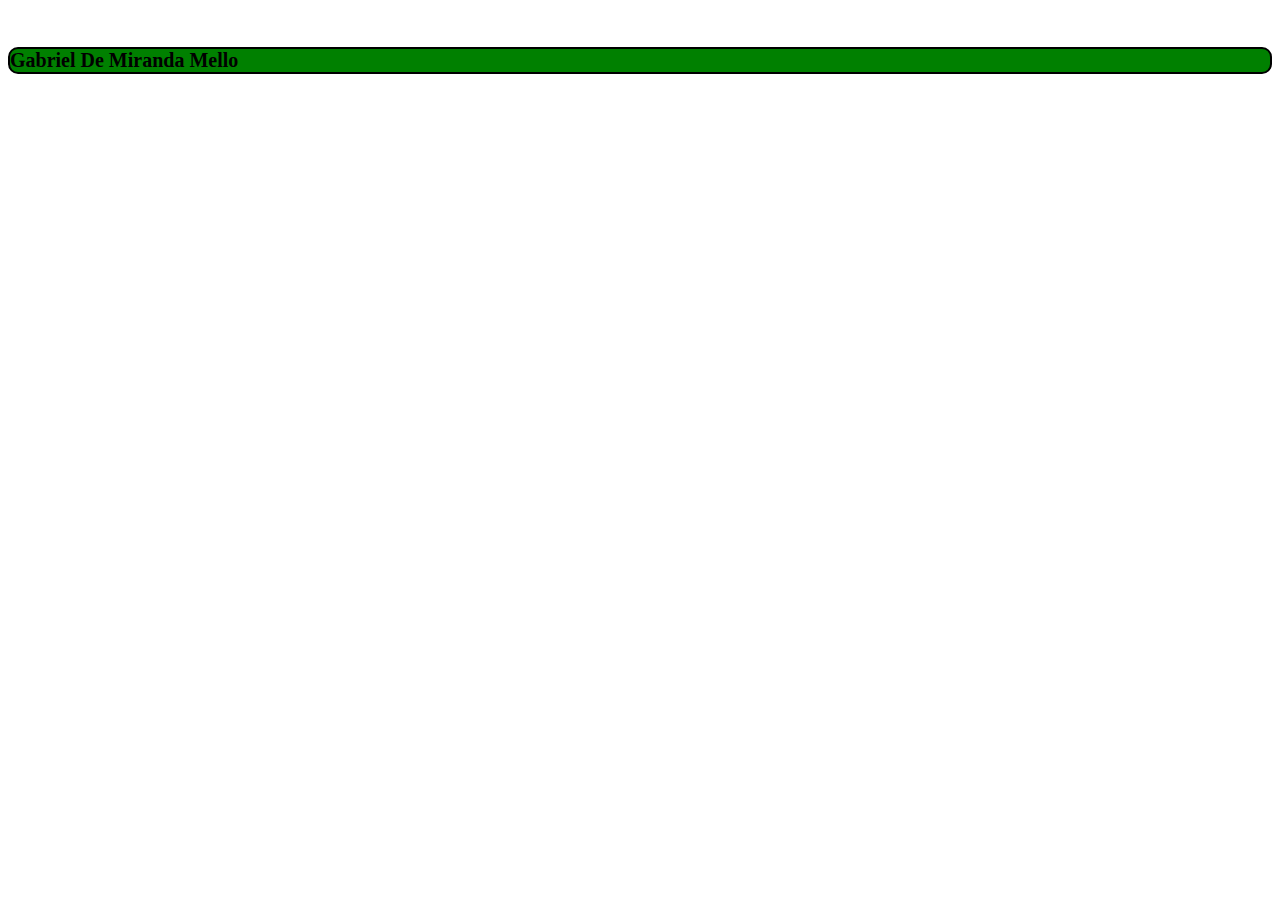
<file: index.html>
<!DOCTYPE html>
<html lang="en">

<head>
    <meta charset="UTF-8">
    <meta http-equiv="X-UA-Compatible" content="IE=edge">
    <meta name="viewport" content="width=device-width, initial-scale=1.0">
    <title>top</title>
</head>

<body>
    <H6 style="background-color: green; border-radius: 10px; border: 2px solid black; font-size: 20px;">
        Gabriel De Miranda Mello
    </H6>
</body>

</html>
</file>
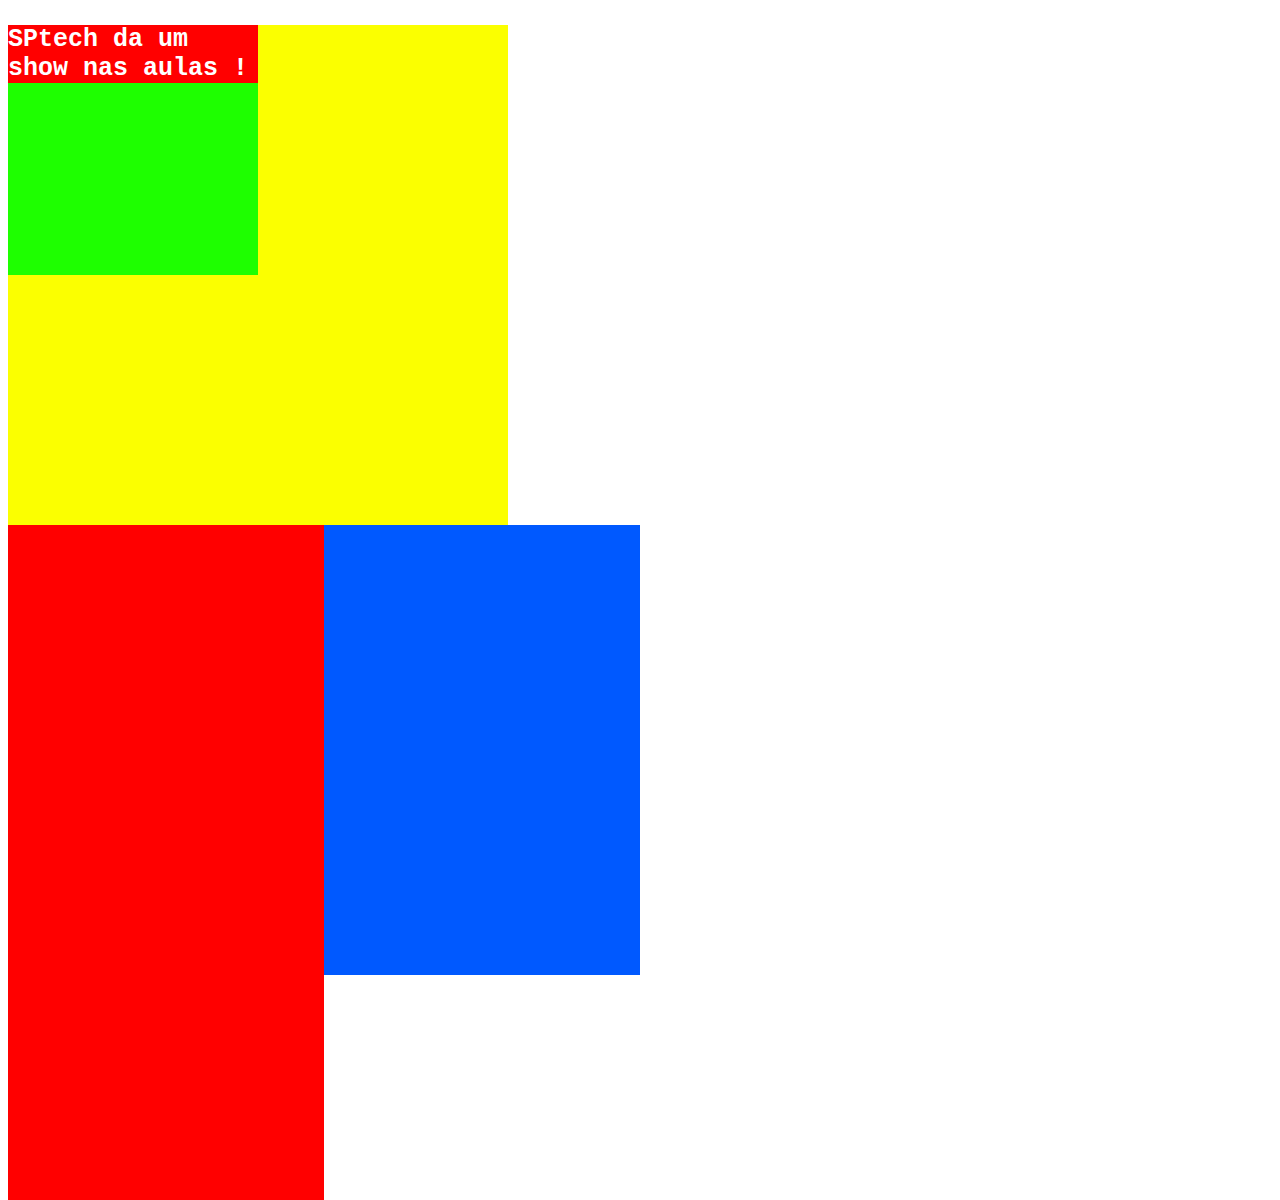
<file: CSS_HTML/index.html>
<!DOCTYPE html>
<html lang="pt">
<head>
    <meta charset="UTF-8">
    <meta http-equiv="X-UA-Compatible" content="IE=edge">
    <meta name="viewport" content="width=device-width, initial-scale=1.0">
    <title>Atividade 1</title>
</head>
<body>
    <div style="background-color: #fbff00; height: 500px; width: 500px;">
        <div style="background-color: #1eff00; height: 50%; width: 50%;">
            <p style="background-color: #ff0000;color: #ffffff; font-size: 25px; font-family: monospace; font-weight: bold;">SPtech da um show nas aulas !</p>
        </div>
    </div>
    <div style="background-color: rgb(0, 89, 255); width: 50%; height: 50vh;">
        <div style="background-color: rgb(255, 0, 0); width: 50%; height: 75vh;">
        </div>
    </div>
</body>
</html>
</file>
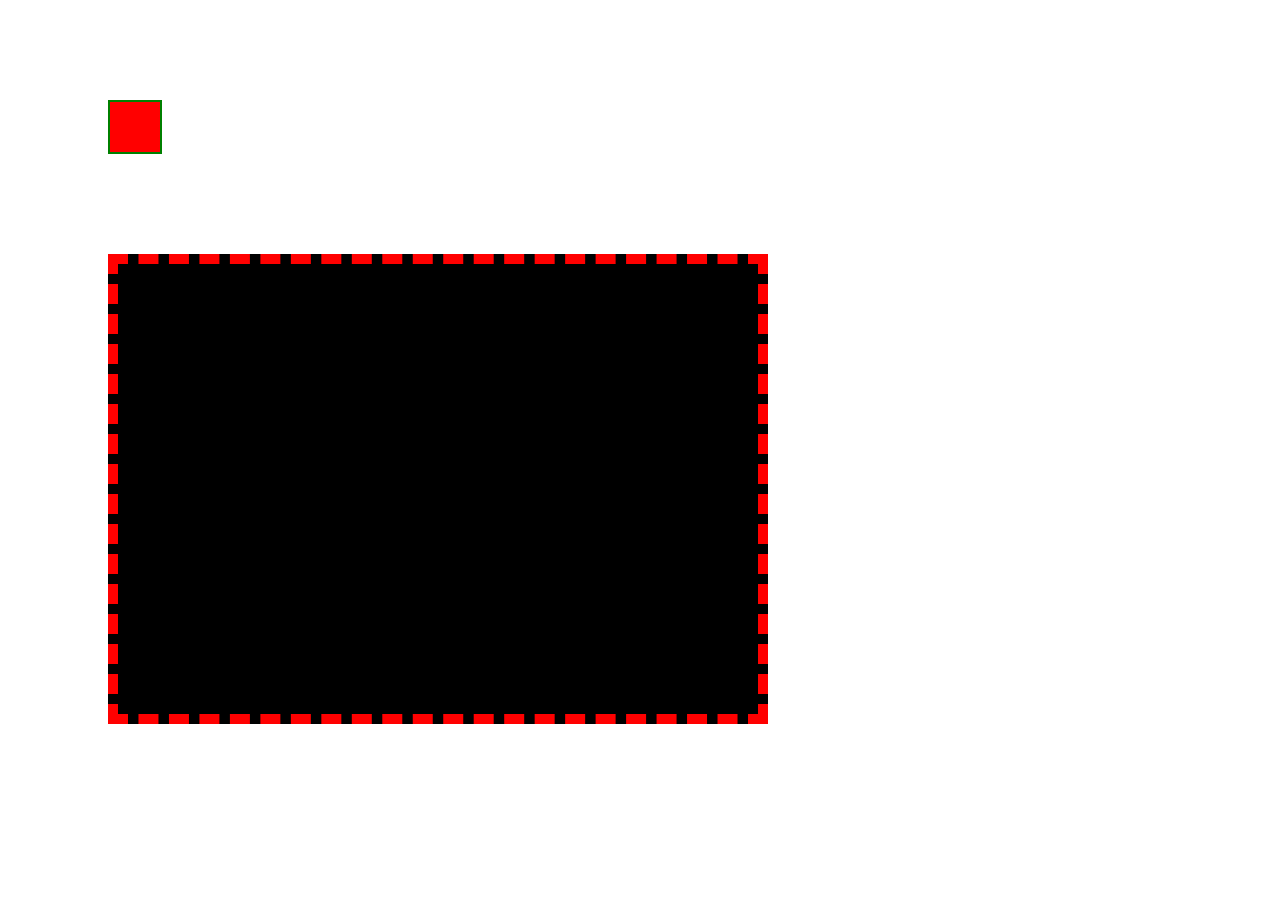
<file: CSS_HTML/lista_2/index.html>
<!DOCTYPE html>
<html lang="pt">
<head>
    <meta charset="UTF-8">
    <meta http-equiv="X-UA-Compatible" content="IE=edge">
    <meta name="viewport" content="width=device-width, initial-scale=1.0">
    <title>Exercicio 1</title>
    <link rel="stylesheet" href="style.css">
</head>
<body>
    <div id="div1"></div>
    <div id="div2"></div>
</body>
</html>
</file>
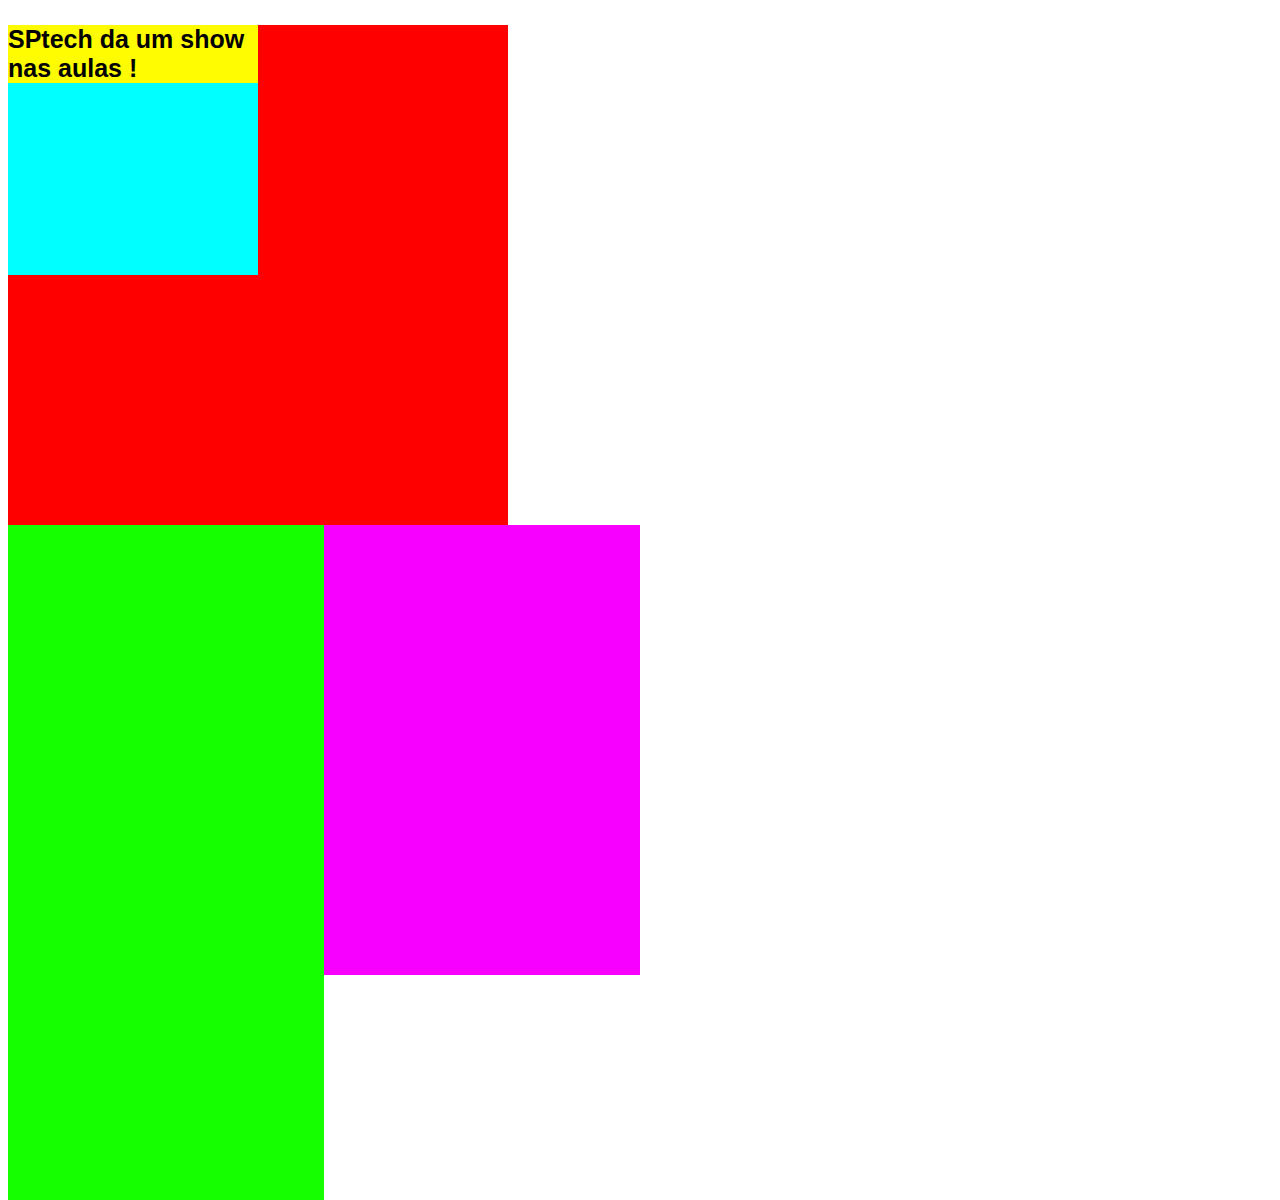
<file: CSS_HTML/index2.html>
<!DOCTYPE html>
<html lang="pt">

<head>
    <meta charset="UTF-8">
    <meta http-equiv="X-UA-Compatible" content="IE=edge">
    <meta name="viewport" content="width=device-width, initial-scale=1.0">
    <title>Atividade 1</title>
    <style>
        #div1 {
            background-color: #ff0000;
            height: 500px;
            width: 500px;
        }

        #div2 {
            background-color: #00ffff; 
            height: 50%; 
            width: 50%;
        }

        #div3 {
            background-color: rgb(247, 0, 255); 
            width: 50%; 
            height: 50vh;    
        }

        #div4 {
            background-color: rgb(21, 255, 0); 
            width: 50%; 
            height: 75vh;
        }

        #paragrafo {
            background-color: #fffb00;
            color: #000000;
            font-size: 25px;
            font-family: sans-serif;
            font-weight: bold;
        }
    </style>
</head>

<body>
    <div id="div1">
        <div id="div2">
            <p id="paragrafo">
                SPtech da um show nas aulas !</p>
        </div>
    </div>
    <div id="div3">
        <div id="div4">
        </div>
    </div>
</body>

</html>
</file>
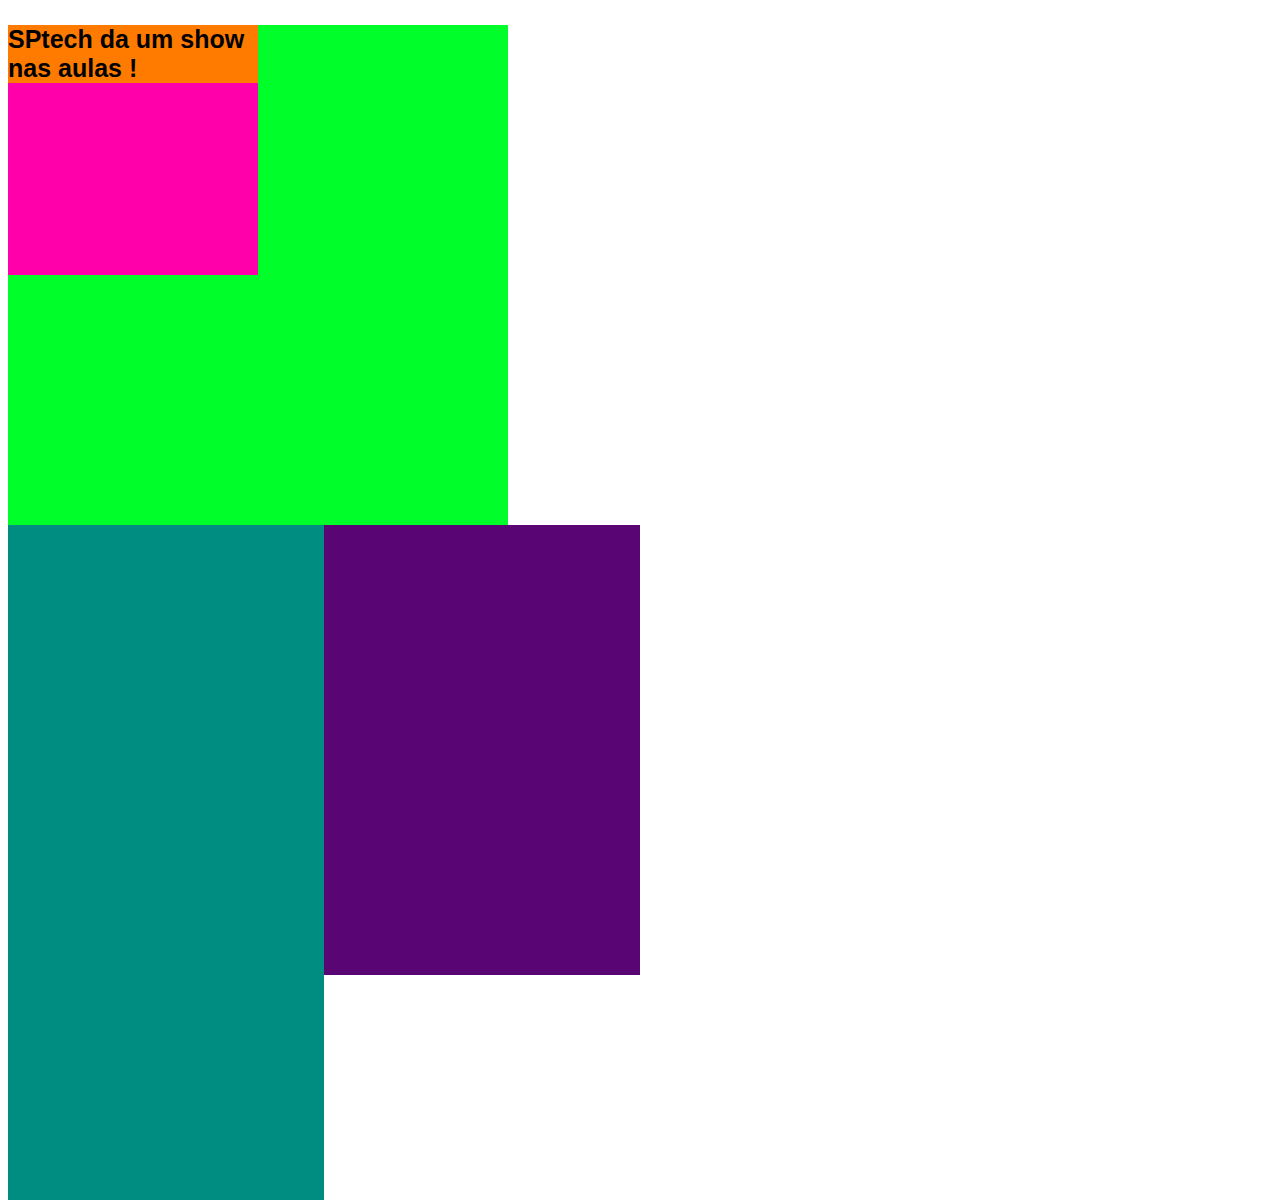
<file: CSS_HTML/index3.html>
<!DOCTYPE html>
<html lang="pt">

<head>
    <meta charset="UTF-8">
    <meta http-equiv="X-UA-Compatible" content="IE=edge">
    <meta name="viewport" content="width=device-width, initial-scale=1.0">
    <title>Atividade 1</title>
    <link rel="stylesheet" href="style.css">
</head>

<body>
    <div id="div1">
        <div id="div2">
            <p id="paragrafo">
                SPtech da um show nas aulas !</p>
        </div>
    </div>
    <div id="div3">
        <div id="div4">
        </div>
    </div>
</body>

</html>
</file>
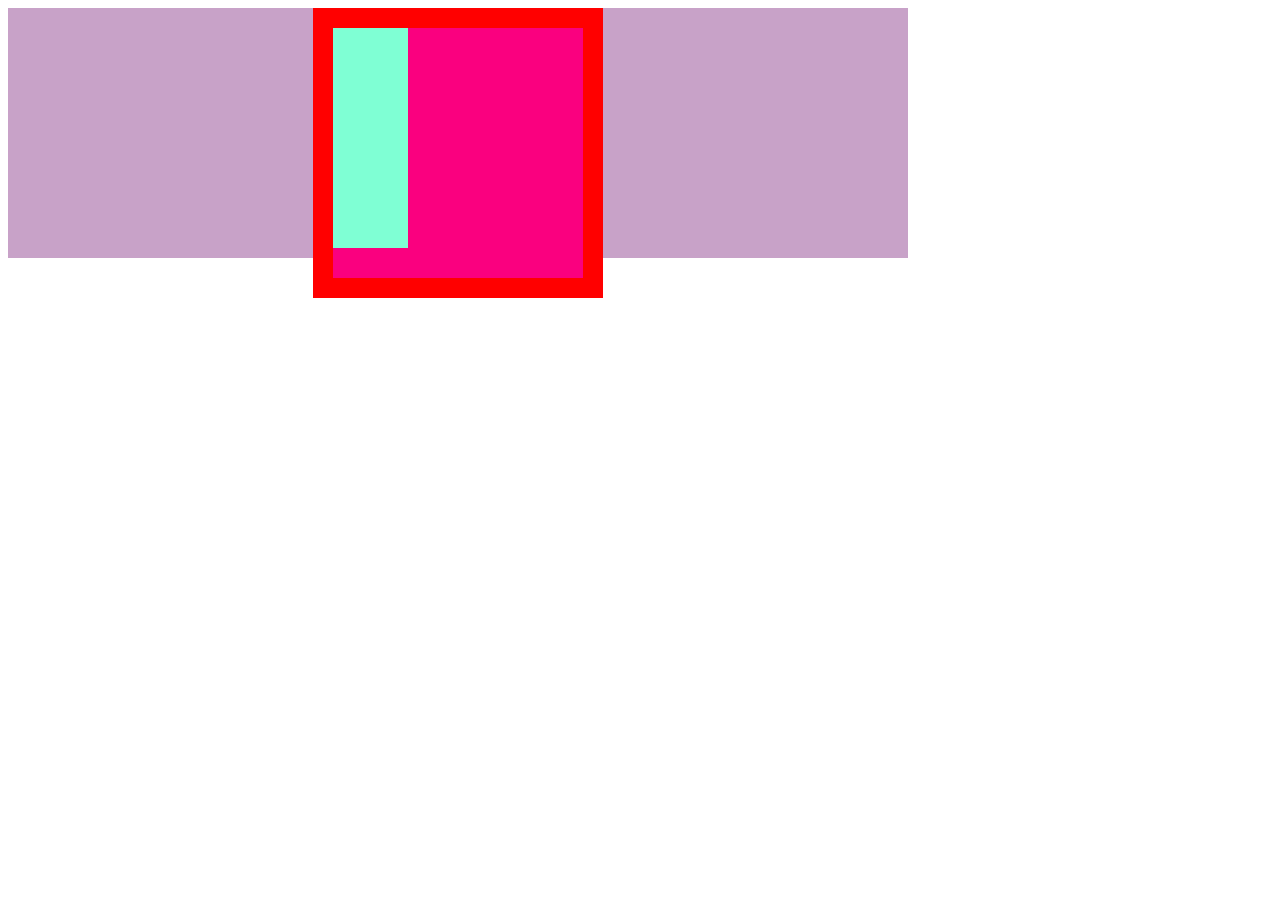
<file: CSS_HTML/lista_2/index2.html>
<!DOCTYPE html>
<html lang="pt">
<head>
    <meta charset="UTF-8">
    <meta http-equiv="X-UA-Compatible" content="IE=edge">
    <meta name="viewport" content="width=device-width, initial-scale=1.0">
    <title>Exercicio 2</title>
    <link rel="stylesheet" href="style2.css">
</head>
<body>
    <div id="div1">
        <div id="div2">
            <div id="div3"></div>
        </div>
    </div>
</body>
</html>
</file>
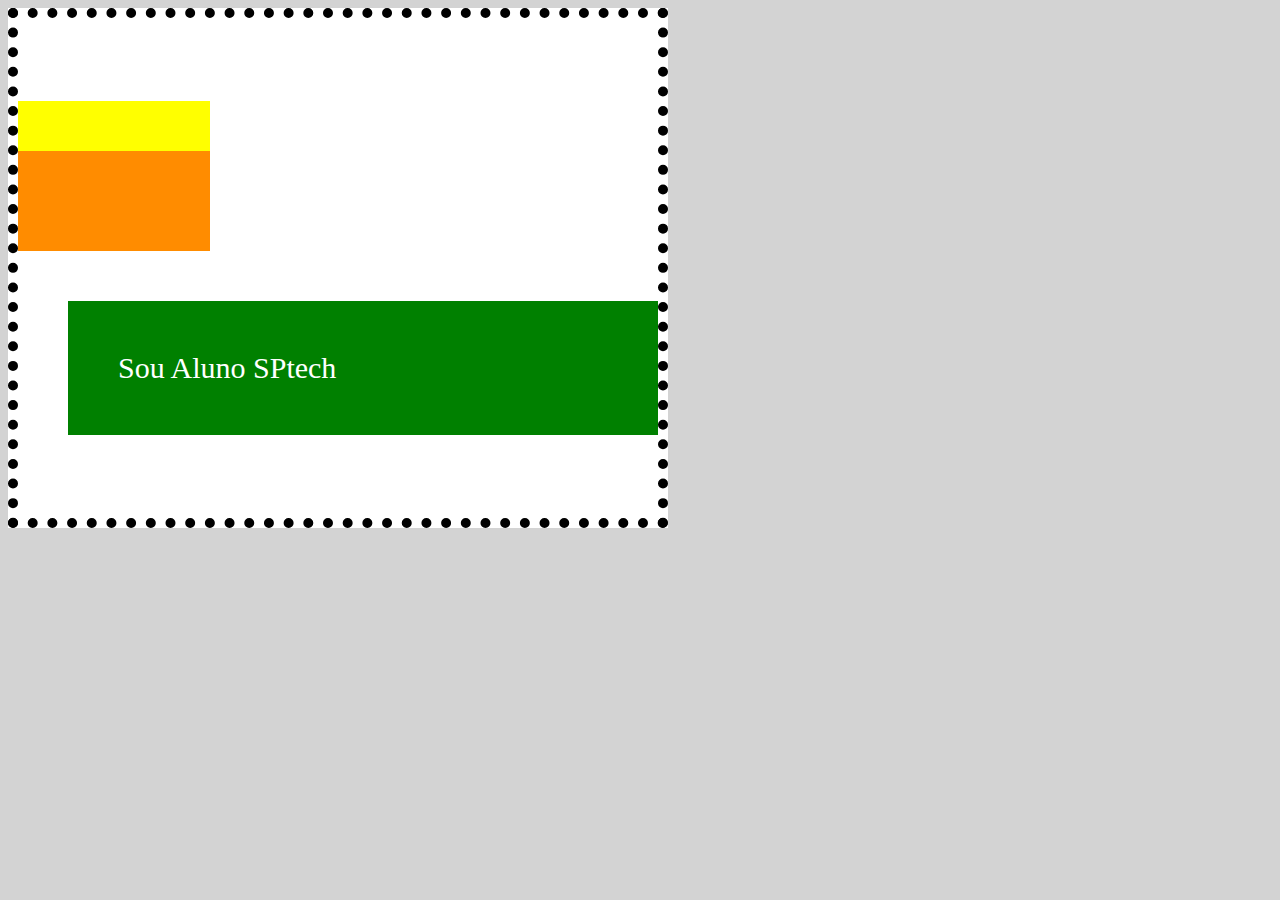
<file: CSS_HTML/lista_2/index3.html>
<!DOCTYPE html>
<html lang="pt">
<head>
    <meta charset="UTF-8">
    <meta http-equiv="X-UA-Compatible" content="IE=edge">
    <meta name="viewport" content="width=device-width, initial-scale=1.0">
    <title>Exercicio 03</title>
    <link rel="stylesheet" href="style3.css">
</head>
<body>
    <div id="div1">
        <div id="div2"></div>
        <div id="div3"></div>
        <div id="div4">Sou Aluno SPtech</div>
    </div>
</body>
</html>
</file>
<file: CSS_HTML/lista_2/style.css>
#div1 {
    background-color: red;
    width: 50px;
    height: 50px;
    border: solid green 2px;
    margin: 100px;
}
#div2 {
    background-color: black;
    width: 50vw;
    height: 50vh;
    border: dashed red 10px;
    margin-left: 100px;
    margin-top: 100px;
}
</file>
<file: CSS_HTML/style.css>
#div1 {
    background-color: #00ff2a;
    height: 500px;
    width: 500px;
}
#div2 {
    background-color: #ff00aa;
    height: 50%;
    width: 50%;
}
#div3 {
    background-color: rgb(90, 5, 116);
    width: 50%;
    height: 50vh;
}
#div4 {
    background-color: rgb(0, 141, 129);
    width: 50%;
    height: 75vh;
}
#paragrafo {
    background-color: #ff7b00;
    color: #000000;
    font-size: 25px;
    font-family: sans-serif;
    font-weight: bold;
}
</file>
<file: CSS_HTML/lista_2/style2.css>
#div1 {
    background-color: rgb(200, 162, 200);
    height: 250px;
    width: 100vh;
    display: flex;
    justify-content: center;
}
#div2 {
    background-color: rgb(250, 0, 127);
    height: 100%;
    width: 250px;
    border: solid red 20px;
}
#div3 {
    background-color: #7FFFD4;
    height: 88%;
    width: 30%;
}
</file>
<file: CSS_HTML/lista_2/style3.css>
body {
    background-color: #d3d3d3;
}
#div1 {
    background-color: #ffffff;
    height: 500px;
    width: 50vw;
    border: dotted black 10px;
    display: flex;
    flex-direction: column;
    justify-content: center;
}
#div2 {
    background-color: yellow;
    height: 50px;
    width: 30%;
}
#div3 {
    background-color: rgb(255, 140, 0);
    height: 100px;
    width: 30%;
}
#div4 {
    background-color: rgb(0,128,0);
    color: rgb(255, 255 ,255);
    font-size: 30px;
    padding: 50px;
    margin-left: 50px;
    margin-top: 50px;
}
</file>
